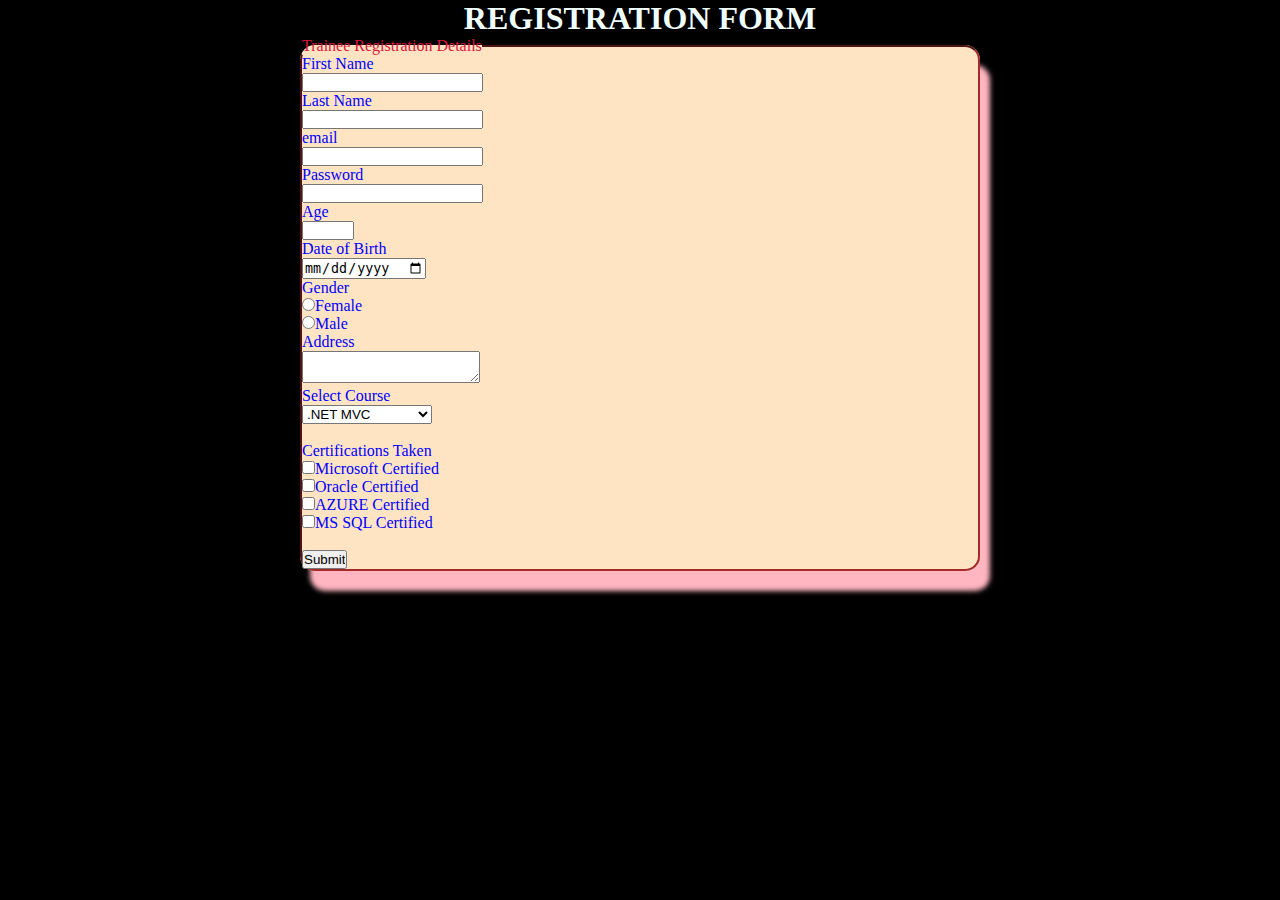
<file: registration.html>
<!DOCTYPE html>
<html lang="en">
<head>
    <meta charset="UTF-8">
    <meta http-equiv="X-UA-Compatible" content="IE=edge">
    <meta name="viewport" content="width=device-width, initial-scale=1.0">
    <title>Registration Form</title>
    <link rel="stylesheet" href="reg.css">
</head>
<body style="background-color: black;">
    <h1 style="text-align:center; color: azure;">REGISTRATION FORM</h1>
    <form action="">
        <fieldset style="margin-left:300px;margin-right:300px;background-color: bisque;color: blue;border-radius: 15px;border-style:inset;border-color: brown;box-shadow: 10px 20px 5px lightpink;">
            <legend style="color:crimson">Trainee Registration Details</legend>
            <label>First Name</label><br>
            <input type="text" name="fname" required><br>
            <label>Last Name</label><br>
            <input type="text" name="lname" required><br>
            <label>email</label><br>
            <input type="email" name="email" required><br>
            <label>Password</label><br>
            <input type="password" name="password" required><br>
            <label>Age</label><br>
            <input type="number" required min="21" max="25"><br>
            <label>Date of Birth</label><br>
            <input type="date" required><br>
            <label>Gender</label><br>
            <input type="radio" id="gender" name="gender" value="Female">Female<br>
            <input type="radio" id="gender" name="gender" value="Male">Male<br>
            <label>Address</label><br>
            <textarea></textarea><br>
            <label>Select Course</label><br>
            <select name="course">
                <optgroup label="DOTNET">
                    <option>.NET MVC</option>
                    <option>.NET CORE</option>
                </optgroup>
                <optgroup label="JAVA">
                    <option>SPRING</option>
                    <option>SPRING BOOT</option>
                </optgroup>
            </select><br><br>
            <label>Certifications Taken</label><br>
            <input type="checkbox" value="Microsoft Certified"><label>Microsoft Certified</label><br>
            <input type="checkbox" value="Oracle Certified"><label>Oracle Certified</label><br>
            <input type="checkbox" value="AZURE Certified"><label>AZURE Certified</label><br>
            <input type="checkbox" value="MS SQL Certified"><label>MS SQL Certified</label><br><br>
            <input type="submit">
            </fieldset>
    </form>
</body>
</html>
</file>
<file: reg.css>
*{
    box-sizing: border-box;
    margin: 0%;
    padding: 0%;
}

.parent{
    width:100%;
    float:center;
}
.parent .header{
    text-align: center;
    background-color: gold;
    border-style: double;
    border-radius: 20px;
    border:5px solid darkblue;
    color: black;
    font-size: 25px;
    padding: 15px;
}


.bodyy h1{
    margin-top: 20px;
    margin-bottom: 20px;
}

.bodyy legend{
    font-size: 20px;
}

.bodyy fieldset{
    padding:15px;
    
}
.radioo{
    margin-top: 10px;
    font-size: 20px;
    color: black;
    font-weight: bold;
    text-shadow: 1px 1px red;
    margin-bottom: 15px;
}
.bodyy input{
    
    padding: 7px;
    margin-top: 10px;
    margin-bottom: 15px;
    
}

.bodyy label{
    font-size: 23px;
    color: darkblue;
    text-shadow: 3px 3px yellow;
    font-weight: bold;

}
.bodyy textarea{
    width: 100%;
    margin-top: 10px;
    margin-bottom: 15px;
    padding: 10px
}

.checkb{
    color: black;
    font-size: 20px;
    text-shadow: 1px 1px red;
    font-weight: bold;
    margin-top: 15px;
}
</file>
